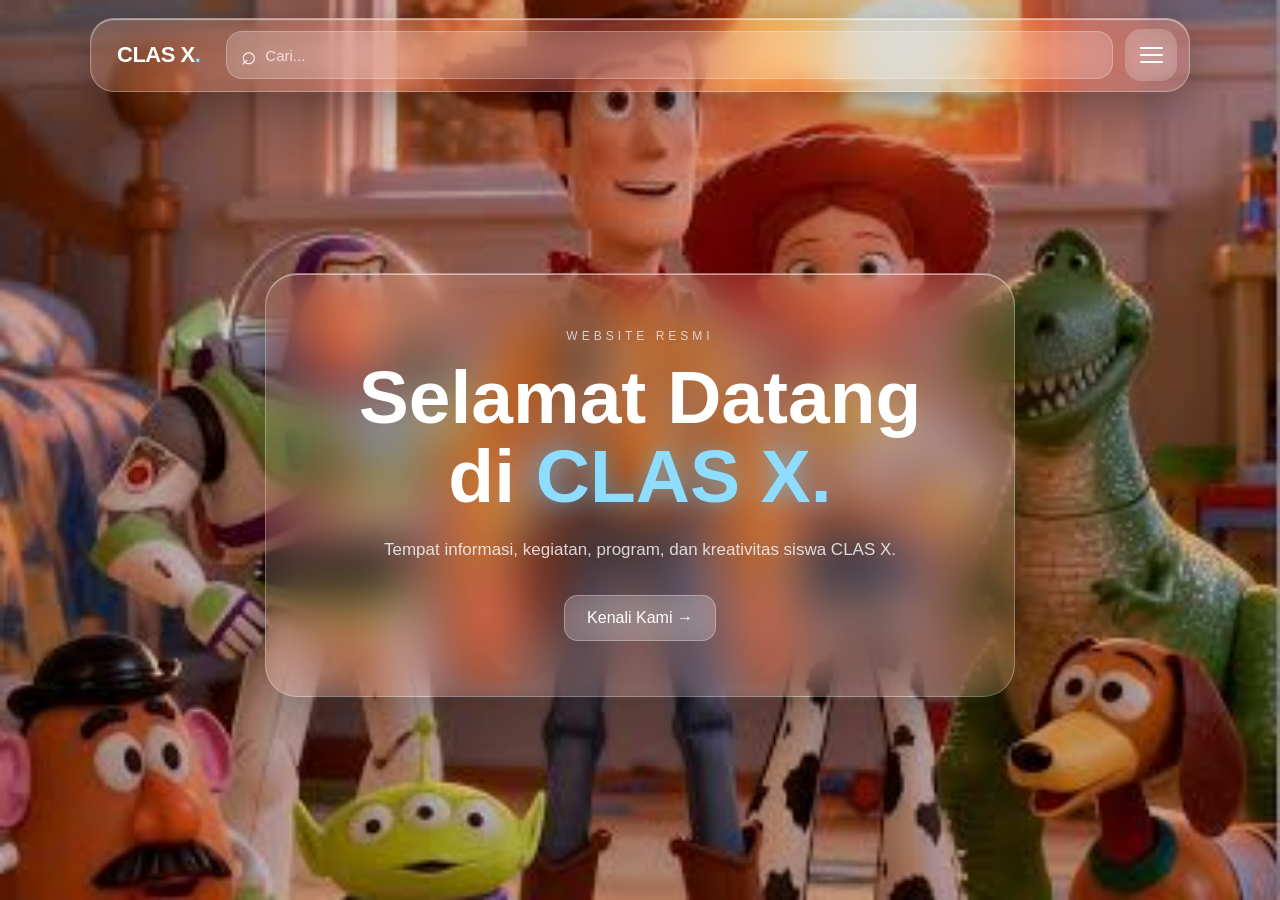
<file: index.html>
<!DOCTYPE html>
<html lang="id">
<head>
    <meta charset="UTF-8">
    <meta name="viewport" content="width=device-width, initial-scale=1.0">

    <title>CLAS X.</title>

    <link rel="stylesheet" href="Chatgpt.css">
</head>

<body class="home-page">

    <!-- ================= NAVBAR ================= -->

    <nav class="navbar">

        <a href="index.html" class="logo">
            CLAS X<span>.</span>
        </a>

        <!-- SEARCH -->
        <div class="search-box">
            <span>⌕</span>

            <input
                type="text"
                id="searchInput"
                placeholder="Cari..."
                autocomplete="off"
            >
        </div>

        <!-- TOMBOL MENU -->
        <button
            class="menu-button"
            id="menuButton"
            aria-label="Buka menu"
        >
            <span></span>
            <span></span>
            <span></span>
        </button>

        <!-- MENU -->
        <ul class="nav-menu" id="navMenu">

            <li>
                <a href="index.html">Beranda</a>
            </li>

            <li>
                <a href="profil.html">Profil</a>
            </li>


            <li>
                <a href="kegiatan.html">Kegiatan</a>
            </li>

            <li>
                <a href="galeri.html">Galeri</a>
            </li>

            <li>
                <a href="anggota.html">Anggota</a>
            </li>

            <li class="social-title">
                SOSIAL MEDIA
            </li>

            <li class="social-item">

    <a href="https://www.instagram.com/xst0ries_?igsi=YmZiemFwNHZpcjVh" target="_blank">
        
        <span class="social-icon instagram">
            ◎
        </span>

        Instagram

    </a>

</li>


<li class="social-item">

    <a href="https://youtube.com/" target="_blank">

        <span class="social-icon youtube">
            ▶
        </span>

        YouTube

    </a>

</li>


<li class="social-item">

    <a href="https://tiktok.com/" target="_blank">

        <span class="social-icon tiktok">
            ♪
        </span>

        TikTok

    </a>

</li>

        </ul>

    </nav>


    <!-- ================= HERO ================= -->

    <main>

        <section class="hero">

            <div class="hero-card">

                <p class="small-title">
                    WEBSITE RESMI
                </p>

                <h1>
                    Selamat Datang
                    <br>
                    di <span>CLAS X.</span>
                </h1>

                <p class="description">
                    Tempat informasi, kegiatan, program,
                    dan kreativitas siswa CLAS X.
                </p>

                <a href="profil.html" class="hero-button">
                    Kenali Kami →
                </a>

            </div>

        </section>

    </main>


    <script src="Gpt.js"></script>

</body>
</html>
</file>
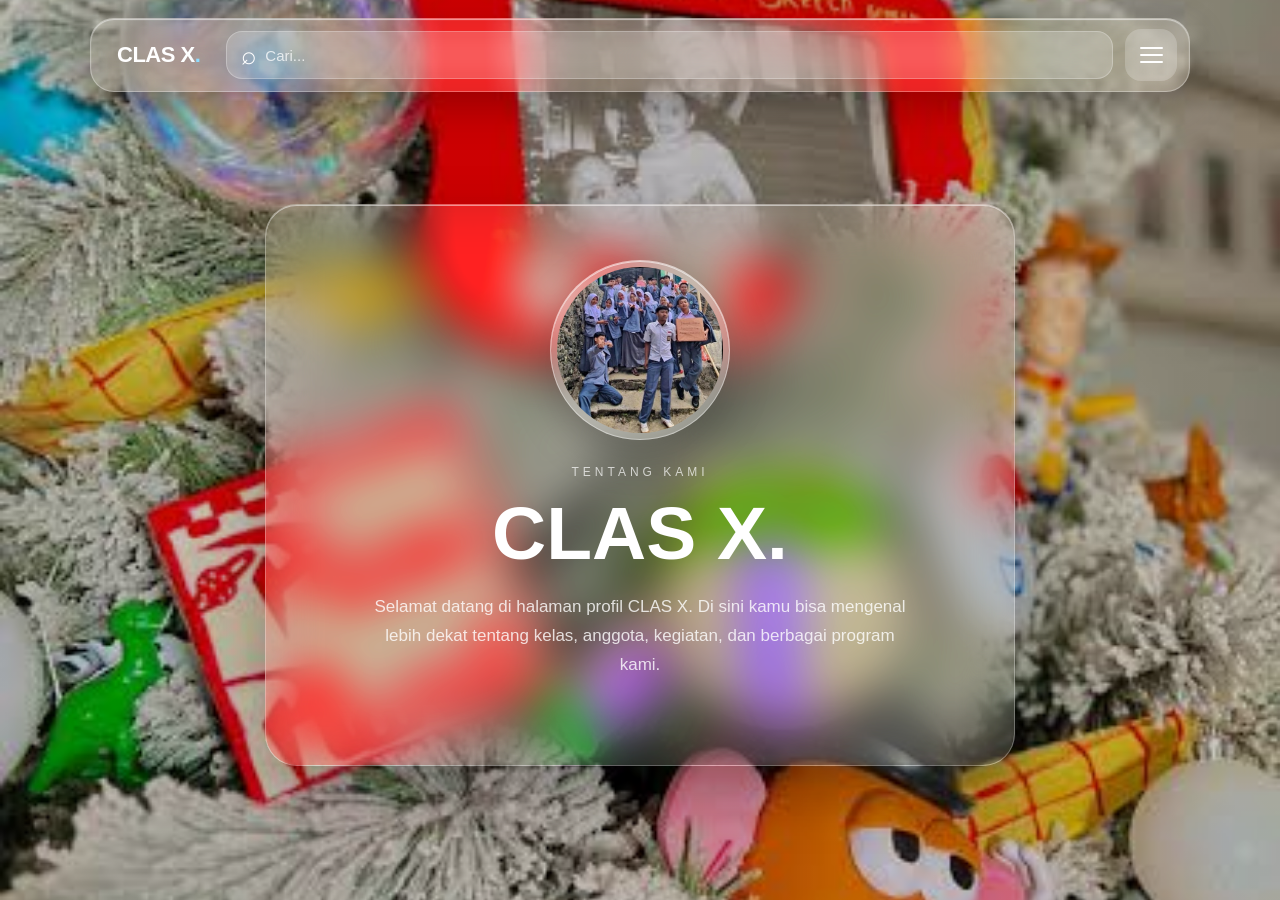
<file: profil.html>
<!DOCTYPE html>
<html lang="id">

<head>

    <meta charset="UTF-8">

    <meta
        name="viewport"
        content="width=device-width, initial-scale=1.0"
    >

    <title>Profil - CLAS X.</title>

    <link rel="stylesheet" href="Chatgpt.css">

</head>

<body class="profil-page">

    <nav class="navbar">

        <a href="index.html" class="logo">
            CLAS X<span>.</span>
        </a>

        <div class="search-box">

            <span>⌕</span>

            <input
                type="text"
                id="searchInput"
                placeholder="Cari..."
            >

        </div>

        <button
            class="menu-button"
            id="menuButton"
        >

            <span></span>
            <span></span>
            <span></span>

        </button>

        <ul class="nav-menu" id="navMenu">

            <li><a href="index.html">Beranda</a></li>
            <li><a href="profil.html">Profil</a></li>
            <li><a href="kegiatan.html">Kegiatan</a></li>
            <li><a href="galeri.html">Galeri</a></li>
            <li><a href="anggota.html">Anggota</a></li>

        </ul>

    </nav>


    <main class="hero">

        <div class="hero-card profile-card">

    <div class="profile-photo">
        <img src="profil.jpg" alt="Foto Profil CLAS X.">
    </div>

    <p class="small-title">
        TENTANG KAMI
    </p>

    <h1>
        CLAS X.
    </h1>

    <p class="description">
        Selamat datang di halaman profil CLAS X.
        Di sini kamu bisa mengenal lebih dekat
        tentang kelas, anggota, kegiatan,
        dan berbagai program kami.
    </p>

</div>

    </main>


    <script src="Gpt.js"></script>

</body>

</html>
</file>
<file: Chatgpt.css>
/* ========================================
   RESET
======================================== */

* {
    margin: 0;
    padding: 0;
    box-sizing: border-box;
}

html {
    scroll-behavior: smooth;
}

body {
    min-height: 100vh;

    font-family:
        Arial,
        Helvetica,
        sans-serif;

    color: white;

    overflow-x: hidden;

    /* BACKGROUND */


    background-size: cover;
    background-position: center;
    background-repeat: no-repeat;
    background-attachment: fixed;
}


/* ========================================
   NAVBAR
======================================== */

.navbar {

    position: fixed;

    top: 18px;
    left: 50%;

    transform: translateX(-50%);

    width: min(94%, 1100px);

    min-height: 72px;

    padding: 10px 12px;

    display: flex;
    align-items: center;

    gap: 12px;

    background:
        rgba(255, 255, 255, 0.14);

    backdrop-filter:
        blur(30px)
        saturate(180%);

    -webkit-backdrop-filter:
        blur(30px)
        saturate(180%);

    border:
        1px solid
        rgba(255, 255, 255, 0.30);

    border-radius: 24px;

    box-shadow:

        0 15px 40px
        rgba(0, 0, 0, 0.25),

        inset 0 1px 1px
        rgba(255, 255, 255, 0.55);

    z-index: 9999;
}


/* ========================================
   LOGO
======================================== */

.logo {

    padding: 0 14px;

    color: white;

    text-decoration: none;

    font-size: 22px;

    font-weight: 700;

    letter-spacing: -0.5px;

    white-space: nowrap;
}

.logo span {

    color: #8edcff;

    text-shadow:
        0 0 12px
        rgba(100, 210, 255, 0.9);
}


/* ========================================
   SEARCH
======================================== */

.search-box {

    flex: 1;

    height: 48px;

    display: flex;
    align-items: center;

    padding: 0 14px;

    background:
        rgba(255, 255, 255, 0.15);

    border:
        1px solid
        rgba(255, 255, 255, 0.25);

    border-radius: 16px;

    backdrop-filter:
        blur(20px);

    -webkit-backdrop-filter:
        blur(20px);

    transition:
        0.3s ease;
}

.search-box:focus-within {

    background:
        rgba(255, 255, 255, 0.25);

    transform:
        scale(1.02);

    box-shadow:
        0 0 25px
        rgba(255, 255, 255, 0.15);
}

.search-box span {

    font-size: 26px;

    margin-right: 8px;
}

.search-box input {

    width: 100%;

    border: none;
    outline: none;

    background: transparent;

    color: white;

    font-size: 15px;
}

.search-box input::placeholder {

    color:
        rgba(255, 255, 255, 0.75);
}


/* ========================================
   MENU BUTTON
======================================== */

.menu-button {

    width: 52px;
    height: 52px;

    border: none;

    border-radius: 16px;

    background:
        rgba(255, 255, 255, 0.16);

    backdrop-filter:
        blur(15px);

    -webkit-backdrop-filter:
        blur(15px);

    display: flex;

    flex-direction: column;

    align-items: center;

    justify-content: center;

    gap: 5px;

    cursor: pointer;

    transition:
        0.3s ease;
}

.menu-button:hover {

    background:
        rgba(255, 255, 255, 0.30);
}

.menu-button span {

    width: 23px;
    height: 2px;

    background: white;

    border-radius: 10px;

    transition:
        0.3s ease;
}


/* ========================================
   MENU DROPDOWN
======================================== */

.nav-menu {

    position: absolute;

    top: 82px;
    right: 0;

    width: 230px;

    padding: 10px;

    list-style: none;

    background:
        rgba(25, 25, 35, 0.58);

    backdrop-filter:
        blur(30px)
        saturate(160%);

    -webkit-backdrop-filter:
        blur(30px)
        saturate(160%);

    border:
        1px solid
        rgba(255, 255, 255, 0.25);

    border-radius: 20px;

    box-shadow:
        0 15px 40px
        rgba(0, 0, 0, 0.30);

    opacity: 0;

    visibility: hidden;

    transform:
        translateY(-10px)
        scale(0.95);

    transition:
        0.25s ease;
}

.nav-menu.active {

    opacity: 1;

    visibility: visible;

    transform:
        translateY(0)
        scale(1);
}

.nav-menu li a {

    display: block;

    padding: 13px 15px;

    color: white;

    text-decoration: none;

    border-radius: 13px;

    transition:
        0.2s ease;
}

.nav-menu li a:hover {

    background:
        rgba(255, 255, 255, 0.18);

    transform:
        translateX(3px);
}


/* ========================================
   SOSIAL MEDIA
======================================== */

.social-title {

    padding:
        12px 15px 5px;

    font-size: 10px;

    letter-spacing: 2px;

    opacity: 0.55;
}


/* ========================================
   HERO
======================================== */

.hero {

    min-height: 100vh;

    display: flex;

    align-items: center;

    justify-content: center;

    padding:
        130px 20px 60px;
}

.hero-card {

    width:
        min(90%, 750px);

    padding:
        55px 40px;

    text-align: center;

    background:
        rgba(255, 255, 255, 0.13);

    backdrop-filter:
        blur(25px)
        saturate(150%);

    -webkit-backdrop-filter:
        blur(25px)
        saturate(150%);

    border:
        1px solid
        rgba(255, 255, 255, 0.28);

    border-radius: 32px;

    box-shadow:

        0 25px 60px
        rgba(0, 0, 0, 0.25),

        inset 0 1px
        rgba(255, 255, 255, 0.5);
}

.small-title {

    font-size: 12px;

    letter-spacing: 4px;

    opacity: 0.7;

    margin-bottom: 15px;
}

.hero-card h1 {

    font-size:
        clamp(40px, 8vw, 75px);

    line-height: 1.05;

    margin-bottom: 20px;
}

.hero-card h1 span {

    color: #8edcff;

    text-shadow:
        0 0 25px
        rgba(100, 210, 255, 0.7);
}

.description {

    max-width: 550px;

    margin:
        0 auto 30px;

    font-size: 17px;

    line-height: 1.7;

    opacity: 0.8;
}


/* ========================================
   BUTTON
======================================== */

.hero-button {

    display: inline-block;

    padding:
        13px 22px;

    color: white;

    text-decoration: none;

    background:
        rgba(255, 255, 255, 0.18);

    border:
        1px solid
        rgba(255, 255, 255, 0.3);

    border-radius: 14px;

    backdrop-filter:
        blur(15px);

    transition:
        0.3s ease;
}

.hero-button:hover {

    background:
        rgba(255, 255, 255, 0.3);

    transform:
        translateY(-3px);
}


/* ========================================
   HP
======================================== */

@media (max-width: 600px) {

    .navbar {

        top: 12px;

        width: 92%;

        min-height: 64px;

        padding: 8px;

        gap: 8px;

        border-radius: 21px;
    }

    .logo {

        padding: 0 7px;

        font-size: 18px;
    }

    .search-box {

        height: 44px;

        padding: 0 10px;

        border-radius: 14px;
    }

    .search-box span {

        font-size: 23px;
    }

    .search-box input {

        font-size: 14px;
    }

    .menu-button {

        width: 46px;
        height: 46px;

        border-radius: 14px;
    }

    .nav-menu {

        top: 72px;

        right: 0;

        width: 210px;
    }

    .hero {

        padding-top: 120px;
    }

    .hero-card {

        padding:
            40px 22px;

        border-radius: 25px;
    }

    .hero-card h1 {

        font-size: 42px;
    }

    .description {

        font-size: 15px;
    }
}
/* =========================
   FOTO PROFIL
========================= */

.profile-photo {
    width: 180px;
    height: 180px;

    margin: 0 auto 25px;

    padding: 6px;

    border-radius: 50%;

    background: rgba(255, 255, 255, 0.2);

    backdrop-filter: blur(15px);

    border: 1px solid rgba(255, 255, 255, 0.4);

    box-shadow:
        0 15px 40px rgba(0, 0, 0, 0.25),
        inset 0 1px rgba(255, 255, 255, 0.6);
}

.profile-photo img {
    width: 100%;
    height: 100%;

    object-fit: cover;

    border-radius: 50%;

    display: block;
}
/* =========================
   SOCIAL MEDIA
========================= */

.social-item a {
    display: flex !important;

    align-items: center;

    gap: 10px;
}

.social-icon {
    width: 32px;
    height: 32px;

    display: flex;

    align-items: center;
    justify-content: center;

    border-radius: 10px;

    background: rgba(255, 255, 255, 0.15);

    border: 1px solid rgba(255, 255, 255, 0.2);

    font-size: 18px;

    backdrop-filter: blur(10px);
}

.social-icon.instagram {
    color: white;
}

.social-icon.youtube {
    color: white;
}

.social-icon.tiktok {
    color: white;
}
/* =========================
   HALAMAN ANGGOTA
========================= */

.members-page {
    width: min(1100px, 92%);

    margin: auto;

    padding:
        140px 0 70px;
}


.members-header {
    text-align: center;

    margin-bottom: 45px;
}

.members-header p {
    font-size: 11px;

    letter-spacing: 4px;

    opacity: 0.6;

    margin-bottom: 10px;
}

.members-header h1 {
    font-size:
        clamp(40px, 7vw, 65px);

    margin-bottom: 10px;
}

.members-header span {
    opacity: 0.65;
}


/* GRID */

.members-grid {
    display: grid;

    grid-template-columns:
        repeat(4, 1fr);

    gap: 18px;
}


/* KARTU */

.member-card {
    padding: 12px;

    text-align: center;

    background:
        rgba(255, 255, 255, 0.13);

    backdrop-filter:
        blur(25px);

    -webkit-backdrop-filter:
        blur(25px);

    border:
        1px solid
        rgba(255, 255, 255, 0.25);

    border-radius: 24px;

    box-shadow:
        0 15px 35px
        rgba(0, 0, 0, 0.2);

    transition:
        transform 0.3s ease,
        background 0.3s ease;
}

.member-card:hover {
    transform: translateY(-6px);

    background:
        rgba(255, 255, 255, 0.2);
}


/* FOTO */

.member-card img {
    width: 100%;

    aspect-ratio: 1 / 1;

    object-fit: cover;

    border-radius: 18px;

    display: block;

    margin-bottom: 13px;
}


.member-card h3 {
    font-size: 16px;

    margin-bottom: 5px;
}


.member-card p {
    font-size: 12px;

    opacity: 0.6;
}


/* HP */

@media (max-width: 700px) {

    .members-grid {
        grid-template-columns:
            repeat(2, 1fr);

        gap: 12px;
    }

    .member-card {
        padding: 9px;

        border-radius: 19px;
    }

    .member-card img {
        border-radius: 14px;
    }

}/* =========================
   BACKGROUND SETIAP HALAMAN
========================= */

.home-page {
    background-image:
        linear-gradient(
            rgba(0, 0, 0, 0.15),
            rgba(0, 0, 0, 0.15)
        ),
        url("toys.jpg");
}


.profil-page {
    background-image:
        linear-gradient(
            rgba(0, 0, 0, 0.2),
            rgba(0, 0, 0, 0.2)
        ),
        url("bg-profil.jpg");
}


.anggota-page {
    background-image:
        linear-gradient(
            rgba(0, 0, 0, 0.2),
            rgba(0, 0, 0, 0.2)
        ),
        url("bg-anggota.jpg");
}


.program-page {
    background-image:
        linear-gradient(
            rgba(0, 0, 0, 0.2),
            rgba(0, 0, 0, 0.2)
        ),
        url("bg-program.jpg");
}


.kegiatan-page {
    background-image:
        linear-gradient(
            rgba(0, 0, 0, 0.2),
            rgba(0, 0, 0, 0.2)
        ),
        url("bg-kegiatan.jpg");
}


.galeri-page {
    background-image:
        linear-gradient(
            rgba(0, 0, 0, 0.2),
            rgba(0, 0, 0, 0.2)
        ),
        url("bg-galeri.jpg");
}
/* ========================================
   POPUP ANGGOTA - LIQUID GLASS
======================================== */

.member-modal {

    position: fixed;

    inset: 0;

    display: flex;

    align-items: center;
    justify-content: center;

    padding: 20px;

    background:
        rgba(0, 0, 0, 0.35);

    backdrop-filter:
        blur(12px);

    -webkit-backdrop-filter:
        blur(12px);

    opacity: 0;

    visibility: hidden;

    transition:
        opacity 0.35s ease,
        visibility 0.35s ease;

    z-index: 99999;
}


/* POPUP AKTIF */

.member-modal.active {

    opacity: 1;

    visibility: visible;
}


/* KARTU POPUP */

.member-modal-card {

    position: relative;

    width: min(430px, 100%);

    padding: 18px;

    text-align: center;

    background:
        rgba(255, 255, 255, 0.16);

    backdrop-filter:
        blur(35px)
        saturate(180%);

    -webkit-backdrop-filter:
        blur(35px)
        saturate(180%);

    border:
        1px solid
        rgba(255, 255, 255, 0.35);

    border-radius: 30px;

    box-shadow:

        0 30px 80px
        rgba(0, 0, 0, 0.35),

        inset 0 1px
        rgba(255, 255, 255, 0.6);

    transform:
        translateY(30px)
        scale(0.92);

    transition:
        transform 0.4s
        cubic-bezier(.2,.8,.2,1);
}


/* ANIMASI MASUK */

.member-modal.active
.member-modal-card {

    transform:
        translateY(0)
        scale(1);
}


/* FOTO POPUP */

.member-modal-card > img {

    width: 180px;

    height: 180px;

    object-fit: cover;

    border-radius: 24px;

    display: block;

    margin: 5px auto 20px;

    border:
        1px solid
        rgba(255, 255, 255, 0.35);

    box-shadow:
        0 15px 35px
        rgba(0, 0, 0, 0.25);
}


/* TOMBOL X */

.modal-close {

    position: absolute;

    top: 14px;
    right: 14px;

    width: 38px;
    height: 38px;

    border: none;

    border-radius: 50%;

    background:
        rgba(255, 255, 255, 0.18);

    color: white;

    font-size: 25px;

    line-height: 1;

    cursor: pointer;

    backdrop-filter:
        blur(15px);

    transition:
        0.2s ease;
}

.modal-close:hover {

    background:
        rgba(255, 255, 255, 0.30);

    transform:
        scale(1.08);
}


/* JABATAN */

.modal-content > p:first-child {

    font-size: 11px;

    letter-spacing: 3px;

    text-transform: uppercase;

    opacity: 0.6;

    margin-bottom: 7px;
}


/* NAMA */

.modal-content h2 {

    font-size: 28px;

    margin-bottom: 15px;
}


/* GARIS */

.modal-line {

    width: 45px;

    height: 3px;

    margin:
        0 auto 15px;

    border-radius: 10px;

    background:
        rgba(255, 255, 255, 0.6);
}


/* INFORMASI */

#modalInfo {

    font-size: 14px;

    line-height: 1.7;

    opacity: 0.75;

    margin: 0 !important;
}


/* HP */

@media (max-width: 600px) {

    .member-modal {

        align-items: flex-end;

        padding: 10px;
    }

    .member-modal-card {

        width: 100%;

        border-radius:
            30px 30px 20px 20px;

        transform:
            translateY(100%);

        transition:
            transform 0.45s
            cubic-bezier(.2,.8,.2,1);
    }

    .member-modal.active
    .member-modal-card {

        transform:
            translateY(0);
    }

    .member-modal-card > img {

        width: 150px;

        height: 150px;
    }

}
</file>
